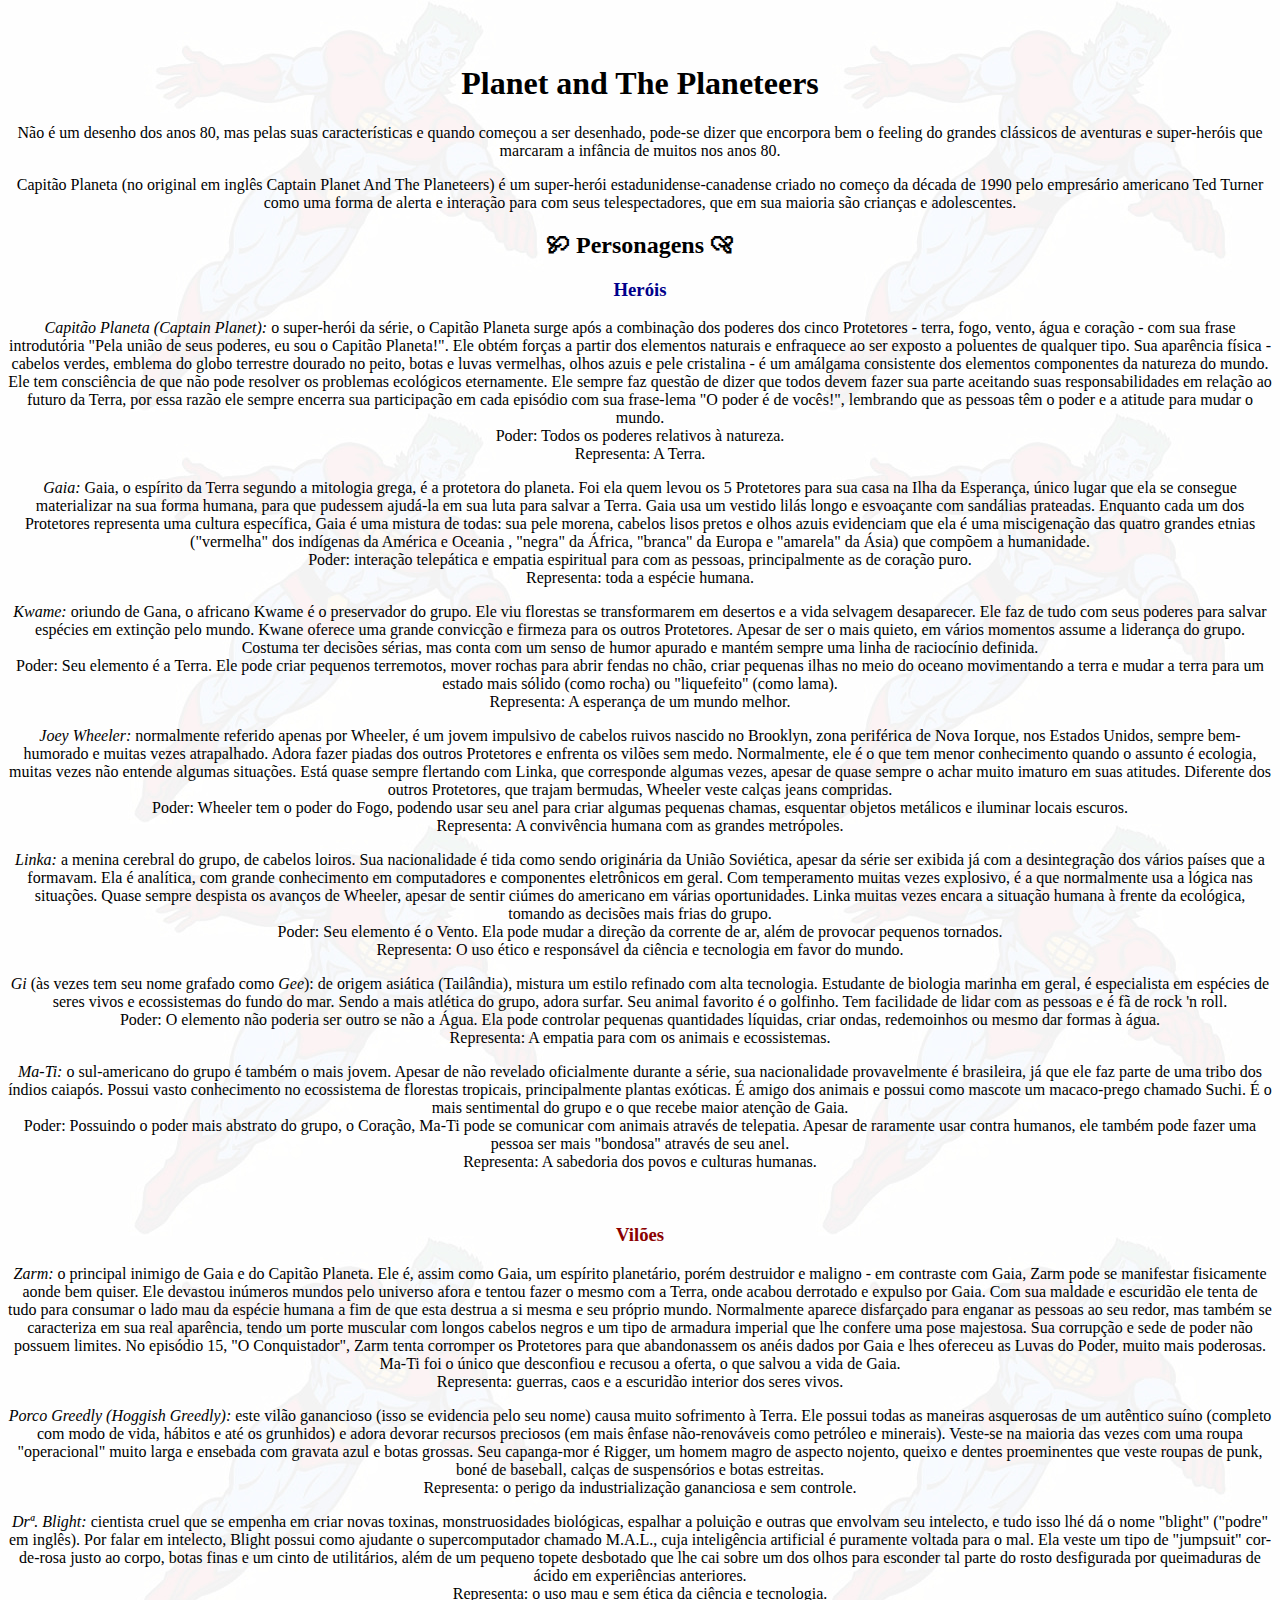
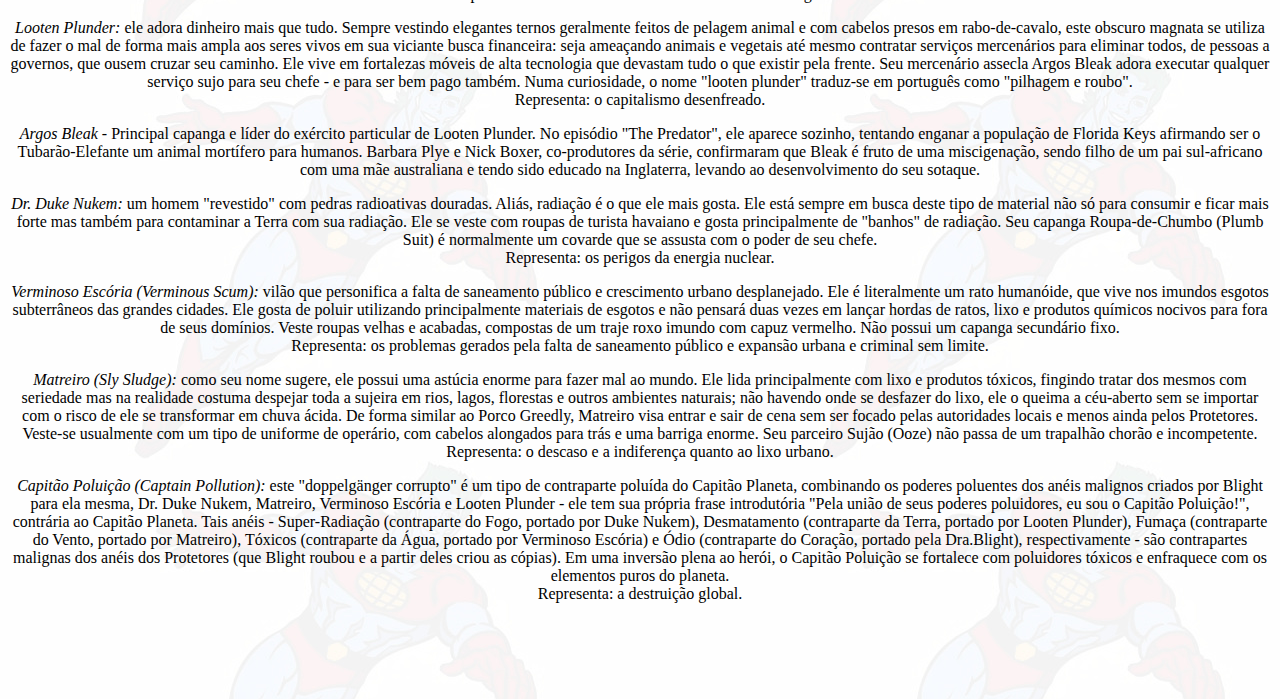
<file: captainplanet.html>
<!DOCTYPE html>
<html lang="en">

<head>
  <meta charset="UTF-8">
  <meta name="viewport" content="width=device-width, initial-scale=1.0">
  <title>Captain Planet</title>
  <link rel="stylesheet" href="style.css">
</head>

<body background="images/captainplanet2.jpg">
  <div>
    <br>
    <br>
    <center>
      <h1>
        Planet and The Planeteers
      </h1>
      <p>
        Não é um desenho dos anos 80, mas pelas suas características e quando começou
        a ser desenhado, pode-se dizer que encorpora bem o feeling do grandes clássicos
        de aventuras e super-heróis que marcaram a infância de muitos nos anos 80.
      </p>
      <p>
        Capitão Planeta (no original em inglês Captain Planet And The Planeteers) é
        um super-herói estadunidense-canadense criado no começo da década de 1990
        pelo empresário americano Ted Turner como uma forma de alerta e interação
        para com seus telespectadores, que em sua maioria são crianças e adolescentes.
      </p>

      <h2>
        🙡 Personagens 🙣
      </h2>

      <h3>
        <font color="darkblue">Heróis</font>
      </h3>
      <p>
        <i>Capitão Planeta (Captain Planet):</i> o super-herói da série, o
        Capitão Planeta surge após a combinação dos poderes dos cinco Protetores - terra,
        fogo, vento, água e coração - com sua frase introdutória "Pela união de seus
        poderes, eu sou o Capitão Planeta!". Ele obtém forças a partir dos elementos
        naturais e enfraquece ao ser exposto a poluentes de qualquer tipo. Sua aparência
        física - cabelos verdes, emblema do globo terrestre dourado no peito, botas e
        luvas vermelhas, olhos azuis e pele cristalina - é um amálgama consistente dos
        elementos componentes da natureza do mundo. Ele tem consciência de que não pode
        resolver os problemas ecológicos eternamente. Ele sempre faz questão de dizer que
        todos devem fazer sua parte aceitando suas responsabilidades em relação ao futuro
        da Terra, por essa razão ele sempre encerra sua participação em cada episódio com
        sua frase-lema "O poder é de vocês!", lembrando que as pessoas têm o poder e a
        atitude para mudar o mundo.
        <br>
        Poder: Todos os poderes relativos à natureza.
        <br>
        Representa: A Terra.
      </p>
      <p>
        <i>Gaia:</i> Gaia, o espírito da Terra segundo a mitologia grega, é a
        protetora do planeta. Foi ela quem levou os 5 Protetores para sua casa na Ilha da
        Esperança, único lugar que ela se consegue materializar na sua forma humana, para
        que pudessem ajudá-la em sua luta para salvar a Terra. Gaia usa um vestido lilás
        longo e esvoaçante com sandálias prateadas. Enquanto cada um dos Protetores
        representa uma cultura específica, Gaia é uma mistura de todas: sua pele morena,
        cabelos lisos pretos e olhos azuis evidenciam que ela é uma miscigenação das quatro
        grandes etnias ("vermelha" dos indígenas da América e Oceania , "negra" da África,
        "branca" da Europa e "amarela" da Ásia) que compõem a humanidade.
        <br>
        Poder: interação telepática e empatia espiritual para com as pessoas, principalmente
        as de coração puro.
        <br>
        Representa: toda a espécie humana.
      </p>
      <p>
        <i>Kwame:</i> oriundo de Gana, o africano Kwame é o preservador do grupo.
        Ele viu florestas se transformarem em desertos e a vida selvagem desaparecer. Ele faz
        de tudo com seus poderes para salvar espécies em extinção pelo mundo. Kwane oferece
        uma grande convicção e firmeza para os outros Protetores. Apesar de ser o mais quieto,
        em vários momentos assume a liderança do grupo. Costuma ter decisões sérias, mas conta
        com um senso de humor apurado e mantém sempre uma linha de raciocínio definida.
        <br>
        Poder: Seu elemento é a Terra. Ele pode criar pequenos terremotos, mover rochas para abrir
        fendas no chão, criar pequenas ilhas no meio do oceano movimentando a terra e mudar a terra
        para um estado mais sólido (como rocha) ou "liquefeito" (como lama).
        <br>
        Representa: A esperança de um mundo melhor.
      </p>
      <p>
        <i>Joey Wheeler:</i> normalmente referido apenas por Wheeler, é um jovem impulsivo
        de cabelos ruivos nascido no Brooklyn, zona periférica de Nova Iorque, nos Estados Unidos,
        sempre bem-humorado e muitas vezes atrapalhado. Adora fazer piadas dos outros Protetores e
        enfrenta os vilões sem medo. Normalmente, ele é o que tem menor conhecimento quando o assunto
        é ecologia, muitas vezes não entende algumas situações. Está quase sempre flertando com Linka,
        que corresponde algumas vezes, apesar de quase sempre o achar muito imaturo em suas atitudes.
        Diferente dos outros Protetores, que trajam bermudas, Wheeler veste calças jeans compridas.
        <br>
        Poder: Wheeler tem o poder do Fogo, podendo usar seu anel para criar algumas pequenas chamas,
        esquentar objetos metálicos e iluminar locais escuros.
        <br>
        Representa: A convivência humana com as grandes metrópoles.
      </p>
      <p>
        <i> Linka:</i> a menina cerebral do grupo, de cabelos loiros. Sua nacionalidade é tida
        como sendo originária da União Soviética, apesar da série ser exibida já com a desintegração
        dos vários países que a formavam. Ela é analítica, com grande conhecimento em computadores e
        componentes eletrônicos em geral. Com temperamento muitas vezes explosivo, é a que normalmente
        usa a lógica nas situações. Quase sempre despista os avanços de Wheeler, apesar de sentir ciúmes
        do americano em várias oportunidades. Linka muitas vezes encara a situação humana à frente da
        ecológica, tomando as decisões mais frias do grupo.
        <br>
        Poder: Seu elemento é o Vento. Ela pode mudar a direção da corrente de ar, além de provocar
        pequenos tornados.
        <br>
        Representa: O uso ético e responsável da ciência e tecnologia em favor do mundo.
      </p>
      <p>
        <i>Gi</i> (às vezes tem seu nome grafado como <i>Gee</i>): de origem asiática (Tailândia), mistura
        um estilo refinado com alta tecnologia. Estudante de biologia marinha em geral, é especialista em
        espécies de seres vivos e ecossistemas do fundo do mar. Sendo a mais atlética do grupo, adora surfar.
        Seu animal favorito é o golfinho. Tem facilidade de lidar com as pessoas e é fã de rock 'n roll.
        <br>
        Poder: O elemento não poderia ser outro se não a Água. Ela pode controlar pequenas quantidades líquidas,
        criar ondas, redemoinhos ou mesmo dar formas à água.
        <br>
        Representa: A empatia para com os animais e ecossistemas.
      </p>
      <p>
        <i>Ma-Ti:</i> o sul-americano do grupo é também o mais jovem. Apesar de não revelado
        oficialmente durante a série, sua nacionalidade provavelmente é brasileira, já que ele faz parte de
        uma tribo dos índios caiapós. Possui vasto conhecimento no ecossistema de florestas tropicais,
        principalmente plantas exóticas. É amigo dos animais e possui como mascote um macaco-prego chamado
        Suchi. É o mais sentimental do grupo e o que recebe maior atenção de Gaia.
        <br>
        Poder: Possuindo o poder mais abstrato do grupo, o Coração, Ma-Ti pode se comunicar com animais
        através de telepatia. Apesar de raramente usar contra humanos, ele também pode fazer uma pessoa ser
        mais "bondosa" através de seu anel.
        <br>
        Representa: A sabedoria dos povos e culturas humanas.
      </p>
      <br>
      <h3>
        <font color="darkred">Vilões</font>
      </h3>
      <p>
        <i>Zarm:</i> o principal inimigo de Gaia e do Capitão Planeta. Ele é,
        assim como Gaia, um espírito planetário, porém destruidor e maligno - em contraste
        com Gaia, Zarm pode se manifestar fisicamente aonde bem quiser. Ele devastou
        inúmeros mundos pelo universo afora e tentou fazer o mesmo com a Terra, onde acabou
        derrotado e expulso por Gaia. Com sua maldade e escuridão ele tenta de tudo para
        consumar o lado mau da espécie humana a fim de que esta destrua a si mesma e seu
        próprio mundo. Normalmente aparece disfarçado para enganar as pessoas ao seu redor,
        mas também se caracteriza em sua real aparência, tendo um porte muscular com longos
        cabelos negros e um tipo de armadura imperial que lhe confere uma pose majestosa. Sua
        corrupção e sede de poder não possuem limites. No episódio 15, "O Conquistador", Zarm
        tenta corromper os Protetores para que abandonassem os anéis dados por Gaia e lhes
        ofereceu as Luvas do Poder, muito mais poderosas. Ma-Ti foi o único que desconfiou e
        recusou a oferta, o que salvou a vida de Gaia.
        <br>
        Representa: guerras, caos e a escuridão
        interior dos seres vivos.
      </p>
      <p>
        <i>Porco Greedly (Hoggish Greedly):</i> este vilão ganancioso (isso se evidencia
        pelo seu nome) causa muito sofrimento à Terra. Ele possui todas as maneiras asquerosas de
        um autêntico suíno (completo com modo de vida, hábitos e até os grunhidos) e adora devorar
        recursos preciosos (em mais ênfase não-renováveis como petróleo e minerais). Veste-se na
        maioria das vezes com uma roupa "operacional" muito larga e ensebada com gravata azul e
        botas grossas. Seu capanga-mor é Rigger, um homem magro de aspecto nojento, queixo e dentes
        proeminentes que veste roupas de punk, boné de baseball, calças de suspensórios e botas
        estreitas.
        <br>
        Representa: o perigo da industrialização gananciosa e sem controle.
      </p>
      <p>
        <i>Drª. Blight:</i> cientista cruel que se empenha em criar novas toxinas,
        monstruosidades biológicas, espalhar a poluição e outras que envolvam seu intelecto, e tudo
        isso lhé dá o nome "blight" ("podre" em inglês). Por falar em intelecto, Blight possui como
        ajudante o supercomputador chamado M.A.L., cuja inteligência artificial é puramente voltada
        para o mal. Ela veste um tipo de "jumpsuit" cor-de-rosa justo ao corpo, botas finas e um
        cinto de utilitários, além de um pequeno topete desbotado que lhe cai sobre um dos olhos para
        esconder tal parte do rosto desfigurada por queimaduras de ácido em experiências anteriores.
        <br>
        Representa: o uso mau e sem ética da ciência e tecnologia.
      </p>
      <p>
        <i>Looten Plunder:</i> ele adora dinheiro mais que tudo. Sempre vestindo elegantes
        ternos geralmente feitos de pelagem animal e com cabelos presos em rabo-de-cavalo, este obscuro
        magnata se utiliza de fazer o mal de forma mais ampla aos seres vivos em sua viciante busca
        financeira: seja ameaçando animais e vegetais até mesmo contratar serviços mercenários para
        eliminar todos, de pessoas a governos, que ousem cruzar seu caminho. Ele vive em fortalezas
        móveis de alta tecnologia que devastam tudo o que existir pela frente. Seu mercenário assecla
        Argos Bleak adora executar qualquer serviço sujo para seu chefe - e para ser bem pago também.
        Numa curiosidade, o nome "looten plunder" traduz-se em português como "pilhagem e roubo".
        <br>
        Representa: o capitalismo desenfreado.
      </p>
      <p>
        <i>Argos Bleak</i> - Principal capanga e líder do exército particular de Looten Plunder.
        No episódio "The Predator", ele aparece sozinho, tentando enganar a população de Florida Keys afirmando
        ser o Tubarão-Elefante um animal mortífero para humanos. Barbara Plye e Nick Boxer, co-produtores da
        série, confirmaram que Bleak é fruto de uma miscigenação, sendo filho de um pai sul-africano com uma
        mãe australiana e tendo sido educado na Inglaterra, levando ao desenvolvimento do seu sotaque.
      </p>
      <p>
        <i>Dr. Duke Nukem: </i> um homem "revestido" com pedras radioativas douradas. Aliás, radiação
        é o que ele mais gosta. Ele está sempre em busca deste tipo de material não só para consumir e ficar mais
        forte mas também para contaminar a Terra com sua radiação. Ele se veste com roupas de turista havaiano e
        gosta principalmente de "banhos" de radiação. Seu capanga Roupa-de-Chumbo (Plumb Suit) é normalmente um
        covarde que se assusta com o poder de seu chefe.
        <br>
        Representa: os perigos da energia nuclear.
      </p>
      <p>
        <i>Verminoso Escória (Verminous Scum):</i> vilão que personifica a falta de saneamento público
        e crescimento urbano desplanejado. Ele é literalmente um rato humanóide, que vive nos imundos esgotos
        subterrâneos das grandes cidades. Ele gosta de poluir utilizando principalmente materiais de esgotos e
        não pensará duas vezes em lançar hordas de ratos, lixo e produtos químicos nocivos para fora de seus
        domínios. Veste roupas velhas e acabadas, compostas de um traje roxo imundo com capuz vermelho. Não
        possui um capanga secundário fixo.
        <br>
        Representa: os problemas gerados pela falta de saneamento público e
        expansão urbana e criminal sem limite.
      </p>
      <p>
        <i>Matreiro (Sly Sludge):</i> como seu nome sugere, ele possui uma astúcia enorme para fazer
        mal ao mundo. Ele lida principalmente com lixo e produtos tóxicos, fingindo tratar dos mesmos com
        seriedade mas na realidade costuma despejar toda a sujeira em rios, lagos, florestas e outros ambientes
        naturais; não havendo onde se desfazer do lixo, ele o queima a céu-aberto sem se importar com o risco de
        ele se transformar em chuva ácida. De forma similar ao Porco Greedly, Matreiro visa entrar e sair de cena
        sem ser focado pelas autoridades locais e menos ainda pelos Protetores. Veste-se usualmente com um tipo de
        uniforme de operário, com cabelos alongados para trás e uma barriga enorme. Seu parceiro Sujão (Ooze) não
        passa de um trapalhão chorão e incompetente.
        <br>
        Representa: o descaso e a indiferença quanto ao lixo urbano.
      </p>
      <p>
        <i>Capitão Poluição (Captain Pollution):</i> este "doppelgänger corrupto" é um tipo de contraparte
        poluída do Capitão Planeta, combinando os poderes poluentes dos anéis malignos criados por Blight para ela
        mesma, Dr. Duke Nukem, Matreiro, Verminoso Escória e Looten Plunder - ele tem sua própria frase introdutória
        "Pela união de seus poderes poluidores, eu sou o Capitão Poluição!", contrária ao Capitão Planeta.
        Tais anéis - Super-Radiação (contraparte do Fogo, portado por Duke Nukem), Desmatamento (contraparte da
        Terra,
        portado por Looten Plunder), Fumaça (contraparte do Vento, portado por Matreiro), Tóxicos (contraparte da
        Água,
        portado por Verminoso Escória) e Ódio (contraparte do Coração, portado pela Dra.Blight), respectivamente -
        são
        contrapartes malignas dos anéis dos Protetores (que Blight roubou e a partir deles criou as cópias). Em uma
        inversão plena ao herói, o Capitão Poluição se fortalece com poluidores tóxicos e enfraquece com os
        elementos
        puros do planeta.
        <br>
        Representa: a destruição global.
      </p>
    </center>
    <br>
    <br>
    <br>
    <br>

  </div>
</body>

</html>
</file>
<file: style.css>
ul {
  list-style: none;
  list-style-type: none;
  display: table;
  width: 100px;
}

li {
  display: table-cell;
  position: relative;
  padding-right: 10px;
  padding-top: -5px;
}

.font {
  font-family: arial,sans-serif;
  font-size: 14px;
  letter-spacing: .25px;
}

.header-idx-left {
  display: inline-block;
  position: absolute;
  top: 8px;
  left: -10px;
}

.header-idx-right {
  display: inline-flex;
  position: absolute;
  top: 8px;
  right: 110px;
}

.gray-bg {
  background: #f2f2f2;
  border-top: 1px solid #dadce0;
  line-height: 40px;
  bottom: 0;
  left: 0;
  position: absolute;
  right: 0;
  display: inline;
}

.footer-idx-left {
  position: relative;
  text-align: left;
  padding-left: 20px;
  float: left;
}

.footer-idx-right {
  position: relative;
  text-align: right;
  padding-right: 20px;
  float: right;
}

.img-account {
  position: absolute;
  right: 30px;
  top: 14px;
}

.grid {
  position: absolute;
  height: 24px;
  padding-top: 11px;
  right: 79px;
}

.grid-size {
  border-radius: 50%;
  display: block;
  width: 25px;
  height: 25px;
}

.center {
  text-align: center;
}

.underline-on-hover {
  color: black;
  text-decoration: none;
  cursor: pointer;
}

.underline-on-hover:hover {
  text-decoration: underline;
}

.crop-img-circle {
  border-radius: 50%;
  display: block;
  width: 34px;
  height: 34px;
}

.size-img {
  width: 20px;
  height: 20px;
}

.google-logo {
  text-align: center;
  display: block;
  padding-top: 190px;
  padding-left: 1px;
}

.bar {
  margin: 0 auto;
  margin-top: 21px;
  width: 570px;
  border-radius: 30px;
  border: 1px solid #dcdcdc;
  padding-left: 20px;
}

.bar:hover {
  box-shadow: 1px 1px 10px 1px #dcdcdc;
}

.bar:focus-within {
  box-shadow: 1px 1px 8px 1px #dcdcdc;
}

.searchbar {
  height: 45px;
  border: none;
  width: 475px;
  font-size: 16px;
  outline: none;
  padding-left: 17px;
}

.voice {
  height: 20px;
  position: relative;
  top: 5px;
  left: 17px;
}

.buttons {
  position: relative;
  margin-top: 20px;
}

.button {
  background-color: #f5f5f5;
  border: none;
  color: #707070;
  font-size: 15px;
  padding: 10px 20px;
  margin: 5px;
  border-radius: 5px;
  outline: none;
  cursor: pointer;
}

.button:hover {
  border: 1px solid #c8c8c8;
  padding: 9px 19px;
  color: #808080;
}

.button:focus {
  border: 1px solid #4885ed;
  padding: 9px 19px;
}

.google-glass {
  position: relative;
  top: 5px;
  left: 5px;
  height: 22px;
  opacity: 0.6;
}
</file>
